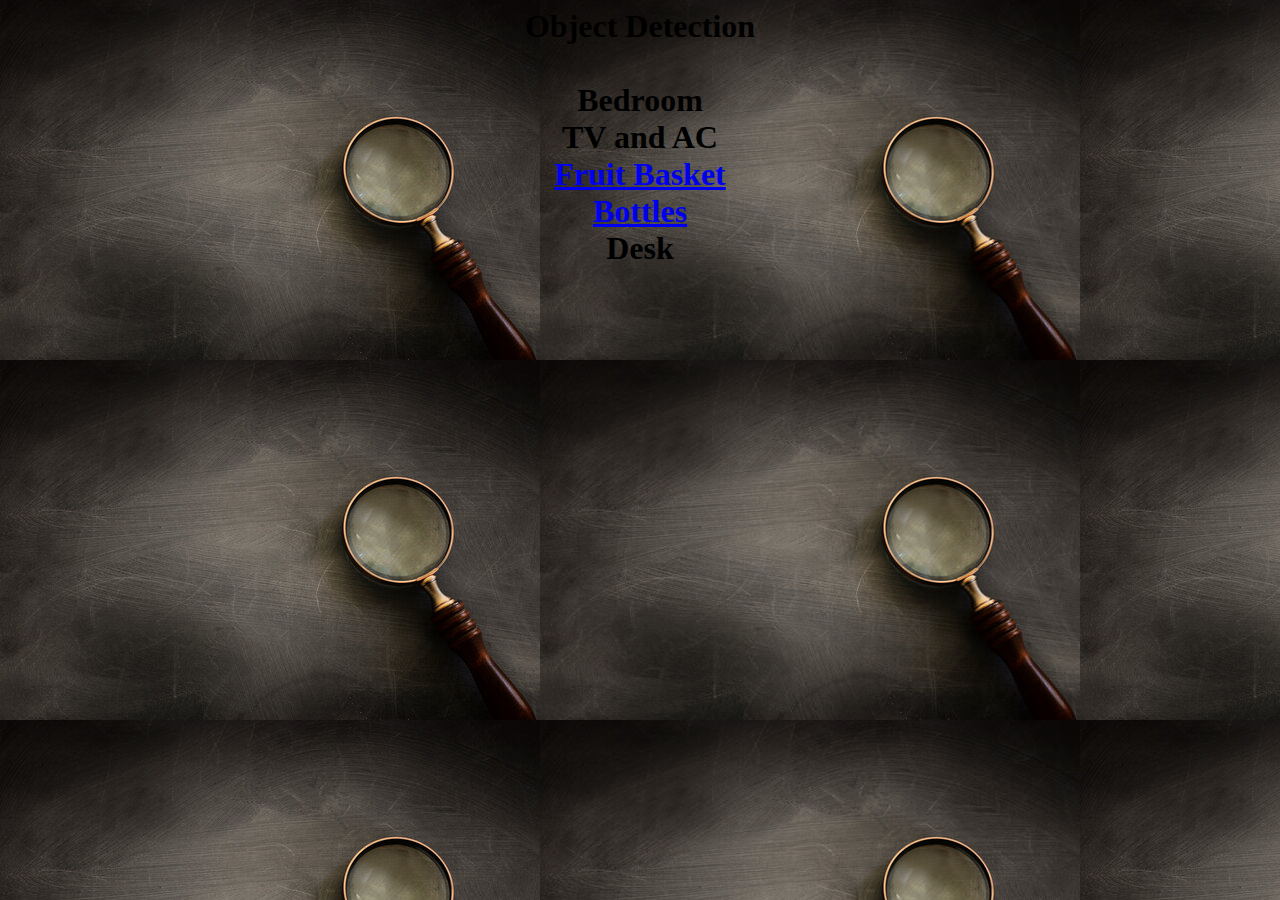
<file: index.html>
<html>
    <head>
        <title>
            Project 130
        </title>
    </head>
    <center>
        <body background="detective.jpg">
            <h1 class="btn btn-danger" id="detective">
                Object Detection
                <br>
                <br>
                <a id="bedroom">Bedroom</a>
                <br>
                <a id="tv and ac">TV and AC</a>
                <br>
                <a id="fruits" href="https://aryavkothari123.github.io/fruits/">Fruit Basket</a>
                <br>
                <a id="bottle" href="https://aryavkothari123.github.io/bottle/">Bottles</a>
                <br>
                <a id="desk">Desk</a>
                <br>
            </h1>
        </body>
    </center>
</html>
</file>
